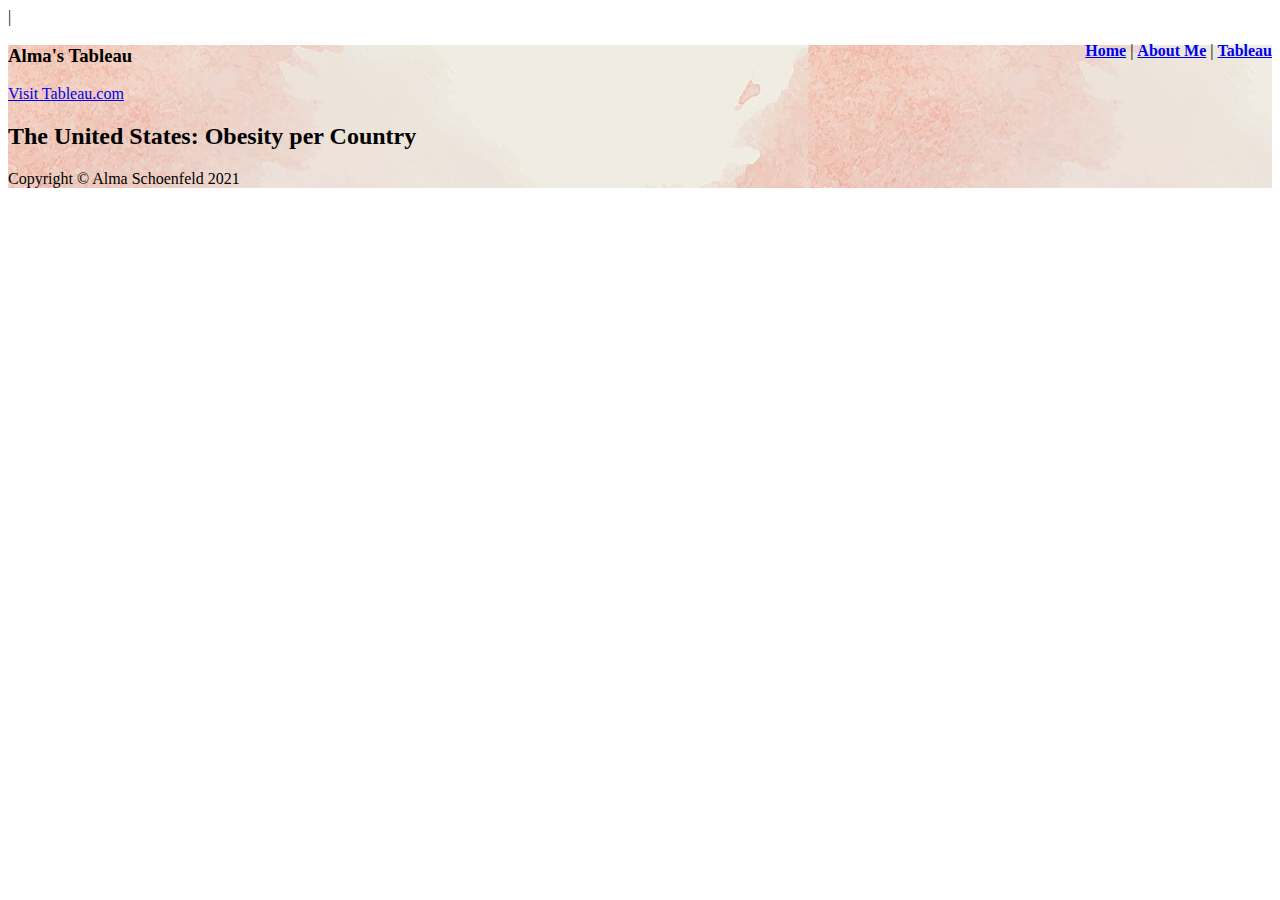
<file: tab.html>
<!--Alma Schoenfeld 12/16/21-->

<!DOCTYPE html>
<html lang="en">
    <link href="Styles/bootstyles.css" rel="stylesheet" />
        <!--Navigation-->
        <div class="container px-4 px-lg-5">
            <div class="row gx-4 gx-lg-5 justify-content-center">
                <div class="col-md-10 col-lg-8 col-xl-7">|
    <head class="bg bold">
        <title>Alma's Tableau</title>
         <!-- Navigation-->
         <div id="navbarResponsive">
            <ul class="subheader">
                <a class="bold" href="index.html">Home</a> |
                <a class="bold" href="about.html">About Me</a> |
                <a class="bold" href="tab.html">Tableau</a>
            </ul>
        </div>
    </div>
    </div>
    </div>
    </head>
    <header class="bg" alt="Background style" style="../assets/Image/BG.jpg')">
        <h3>Alma's Tableau</h3>
        <a href="https://www.tableau.com" target="_blank" title="Tableau Link"><div>Visit Tableau.com</div></a>
    <body>
        <h2>The United States: Obesity per Country</h2>
        <div class='tableauPlaceholder' id='viz1639686023799' style='position: relative'>
            <object class='tableauViz'  style='display:none;'>
                <param name='host_url' value='https%3A%2F%2Fpublic.tableau.com%2F' /> 
                <param name='embed_code_version' value='3' /> <param name='site_root' value='' />
                <param name='name' value='ObeseD&#47;Obesity' /><param name='tabs' value='no' />
                <param name='toolbar' value='yes' /><param name='animate_transition' value='yes' />
                <param name='display_static_image' value='yes' /><param name='display_spinner' value='yes' />
                <param name='display_overlay' value='yes' /><param name='display_count' value='yes' />
                <param name='language' value='en-US' /><param name='filter' value='publish=yes' />
            </object></div>                <script type='text/javascript'>                    var divElement = document.getElementById('viz1639686023799');                    var vizElement = divElement.getElementsByTagName('object')[0];                    if ( divElement.offsetWidth > 800 ) { vizElement.style.width='100%';vizElement.style.height=(divElement.offsetWidth*0.75)+'px';} else if ( divElement.offsetWidth > 500 ) { vizElement.style.width='100%';vizElement.style.height=(divElement.offsetWidth*0.75)+'px';} else { vizElement.style.width='100%';vizElement.style.height='827px';}                     var scriptElement = document.createElement('script');                    scriptElement.src = 'https://public.tableau.com/javascripts/api/viz_v1.js';                    vizElement.parentNode.insertBefore(scriptElement, vizElement);                </script>
    </body>
               
            <div class='tableauPlaceholder' id='viz1639686023799' style='position: relative'><object class='tableauViz'  style='display:none;'><param name='host_url' value='https%3A%2F%2Fpublic.tableau.com%2F' /> <param name='embed_code_version' value='3' /> <param name='site_root' value='' /><param name='name' value='ObeseD&#47;Obesity' /><param name='tabs' value='no' /><param name='toolbar' value='yes' /><param name='animate_transition' value='yes' /><param name='display_static_image' value='yes' /><param name='display_spinner' value='yes' /><param name='display_overlay' value='yes' /><param name='display_count' value='yes' /><param name='language' value='en-US' /><param name='filter' value='publish=yes' /></object></div>                <script type='text/javascript'>                    var divElement = document.getElementById('viz1639686023799');                    var vizElement = divElement.getElementsByTagName('object')[0];                    if ( divElement.offsetWidth > 800 ) { vizElement.style.width='100%';vizElement.style.height=(divElement.offsetWidth*0.75)+'px';} else if ( divElement.offsetWidth > 500 ) { vizElement.style.width='100%';vizElement.style.height=(divElement.offsetWidth*0.75)+'px';} else { vizElement.style.width='100%';vizElement.style.height='827px';}                     var scriptElement = document.createElement('script');                    scriptElement.src = 'https://public.tableau.com/javascripts/api/viz_v1.js';                    vizElement.parentNode.insertBefore(scriptElement, vizElement);                </script>
        <!-- Footer-->
        <footer>
           <div>Copyright &copy; Alma Schoenfeld 2021</div>
        </footer>
    </body>
</html>
</file>
<file: Styles/bootstyles.css>
}
.body {
    font-family: 'Times New Roman', Times, serif;
    font-size: 24px;
    color: black;
    background-color: rgb(247, 247, 240);
}
.bold {font-weight: bold;}

.bg {
    background-image: url('../assets/Image/BG.jpg');
    background-position: top left;
    background-repeat: repeat;
}

    
.subheader {
        float: right;
    
    }
</file>
